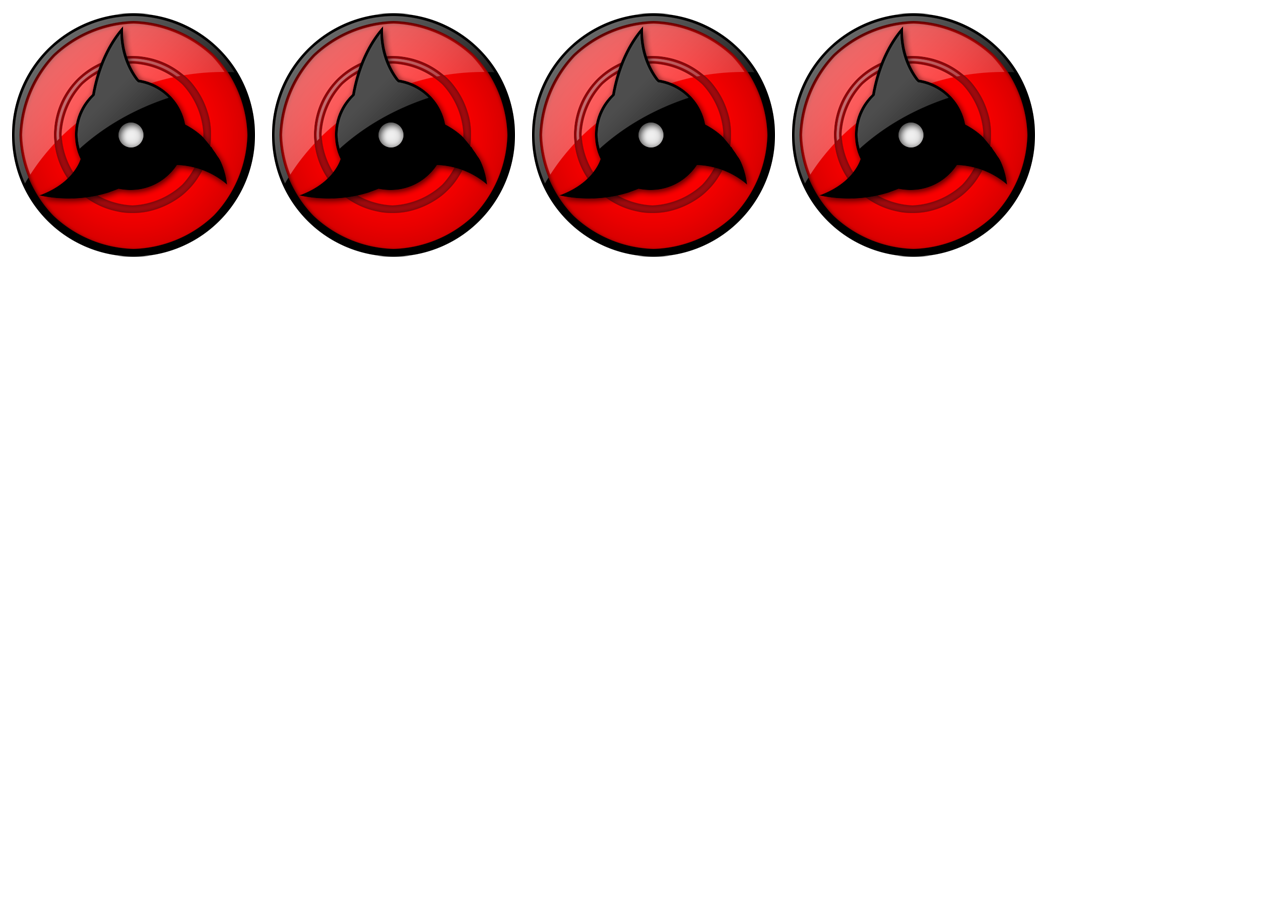
<file: 9-10/index.html>
<!DOCTYPE html>
<html lang="en">
<head>
    <meta charset="UTF-8">
    <title>canvas</title>
    <script type="text/javascript" src="script.js"></script>
</head>
<body>
<img class="draggable" src="img/img.png" alt="imagen">
<img class="draggable" src="img/img.png" alt="imagen">
<img class="draggable" src="img/img.png" alt="imagen">
<img class="draggable" src="img/img.png" alt="imagen">
</body>
</html>
</file>
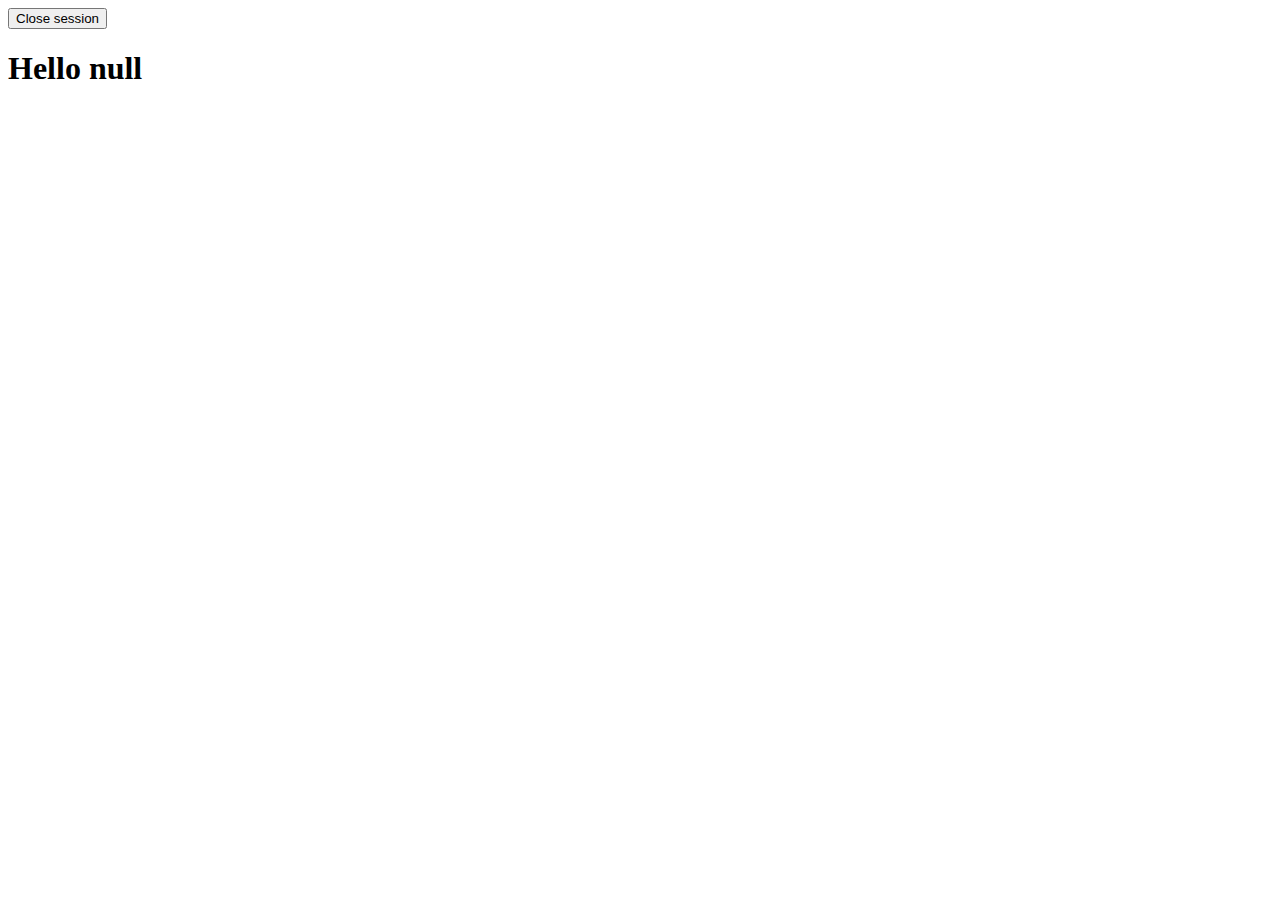
<file: WS4/index.html>
<!DOCTYPE html>
<html lang="en">
<head>
    <meta charset="UTF-8">
    <title>Cookies</title>
    <script type="text/javascript" src="script.js"></script>
</head>
<body>

<button id="csession">Close session</button>

</body>
</html>
</file>
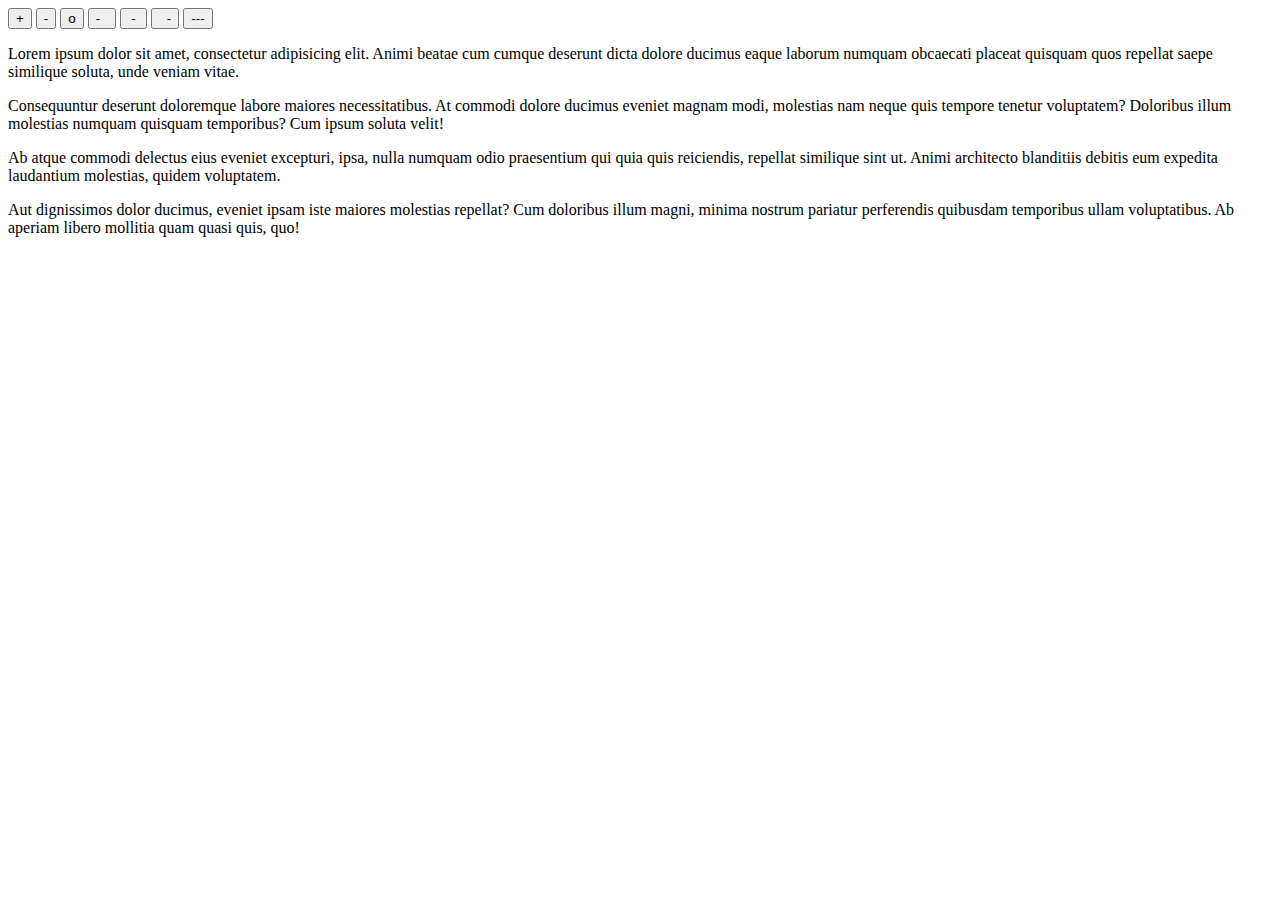
<file: WS2/2/index.html>
<!DOCTYPE html>
<html lang="en">
<head>
    <meta charset="UTF-8">
    <title>2</title>
    <script src="script.js" type="text/javascript"></script>
</head>
<body>

<button id="sizeUp">+</button>
<button id="sizeDown">-</button>
<button id="sizeDefault">o</button>

<button id="aLeft">-&nbsp;&nbsp;</button>
<button id="aCenter">&nbsp;-&nbsp;</button>
<button id="aRight">&nbsp;&nbsp;-</button>
<button id="aJustify">---</button>

<p class="text-resizable text-alignable">Lorem ipsum dolor sit amet, consectetur adipisicing elit. Animi beatae cum cumque deserunt dicta dolore ducimus eaque
    laborum numquam obcaecati placeat quisquam quos repellat saepe similique soluta, unde veniam vitae.</p>
<p class="text-resizable text-alignable">Consequuntur deserunt doloremque labore maiores necessitatibus. At commodi dolore ducimus eveniet magnam modi,
    molestias nam neque quis tempore tenetur voluptatem? Doloribus illum molestias numquam quisquam temporibus? Cum
    ipsum soluta velit!</p>
<p class="text-resizable text-alignable">Ab atque commodi delectus eius eveniet excepturi, ipsa, nulla numquam odio praesentium qui quia quis reiciendis,
    repellat similique sint ut. Animi architecto blanditiis debitis eum expedita laudantium molestias, quidem
    voluptatem.</p>
<p>Aut dignissimos dolor ducimus, eveniet ipsam iste maiores molestias repellat? Cum doloribus illum magni, minima
    nostrum pariatur perferendis quibusdam temporibus ullam voluptatibus. Ab aperiam libero mollitia quam quasi quis,
    quo!</p>

</body>
</html>
</file>
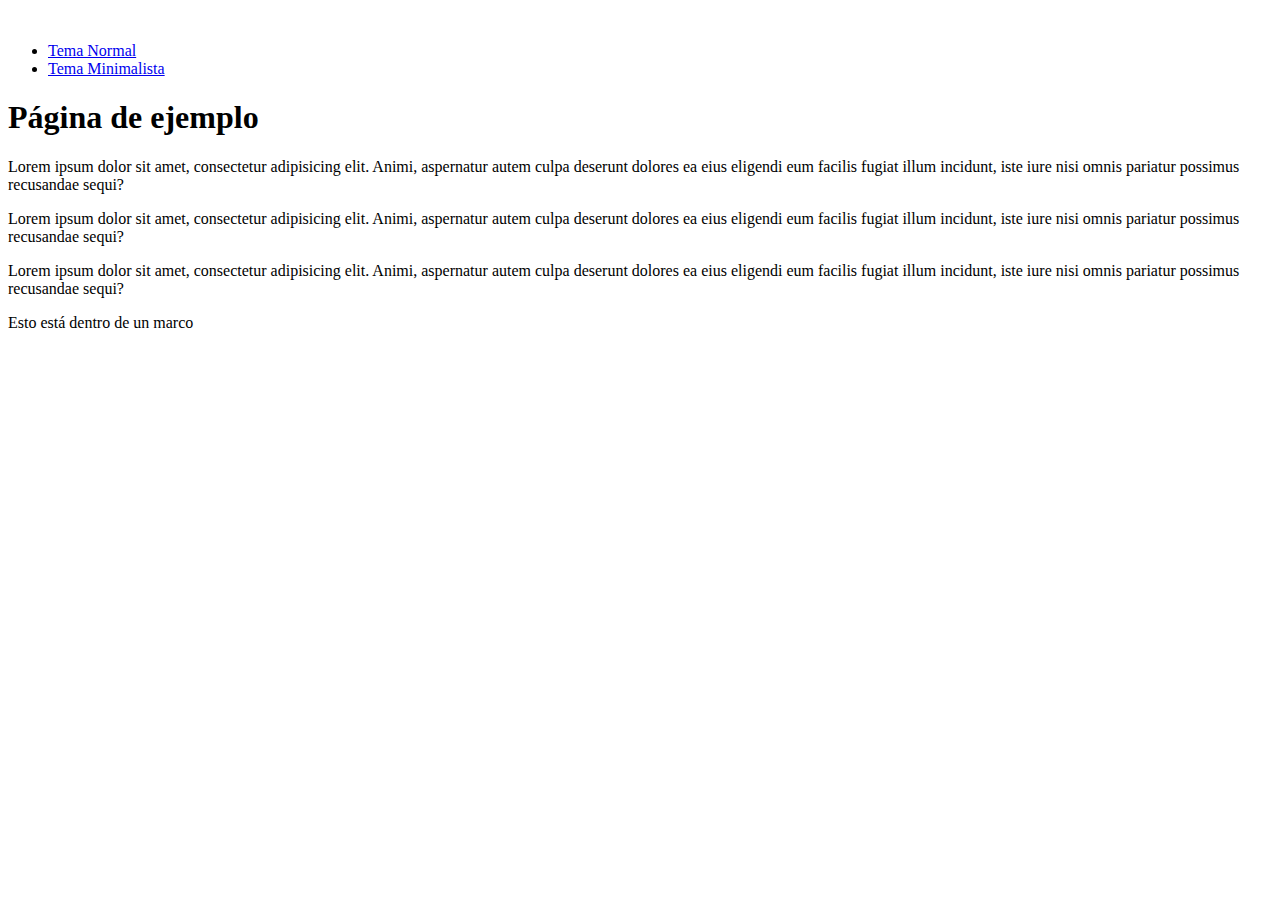
<file: WS2/1/StylesJs/index.html>
<!DOCTYPE html>
<html lang="en">
<head>
    <meta charset="UTF-8">
    <title>WS2</title>

    <script src="script.js" type="text/javascript"></script>

</head>
<body>
    <div class="container">
        <div id="lateral">
            &nbsp;
        </div>
        <div id="central">
            <nav id="menu">
                <ul>
                    <li><a id="normal" href="#">Tema Normal</a></li>
                    <li><a id="minimalista" href="#">Tema Minimalista</a></li>
                </ul>
            </nav>
            <header>
                <h1>Página de ejemplo</h1>
            </header>

            <section>
                <article>
                    <p>Lorem ipsum dolor sit amet, consectetur adipisicing elit. Animi, aspernatur autem culpa deserunt dolores ea eius eligendi eum facilis fugiat illum incidunt,
                        iste iure nisi omnis pariatur possimus recusandae sequi?
                    </p>
                </article>
                <article>
                    <p>Lorem ipsum dolor sit amet, consectetur adipisicing elit. Animi, aspernatur autem culpa deserunt dolores ea eius eligendi eum facilis fugiat illum incidunt,
                        iste iure nisi omnis pariatur possimus recusandae sequi?
                    </p>
                </article>
                <article>
                    <p>Lorem ipsum dolor sit amet, consectetur adipisicing elit. Animi, aspernatur autem culpa deserunt dolores ea eius eligendi eum facilis fugiat illum incidunt,
                        iste iure nisi omnis pariatur possimus recusandae sequi?
                    </p>
                </article>
            </section>

            <footer>
                <p>Esto está dentro de un marco</p>
            </footer>

        </div>
    </div>
</body>
</html>
</file>
